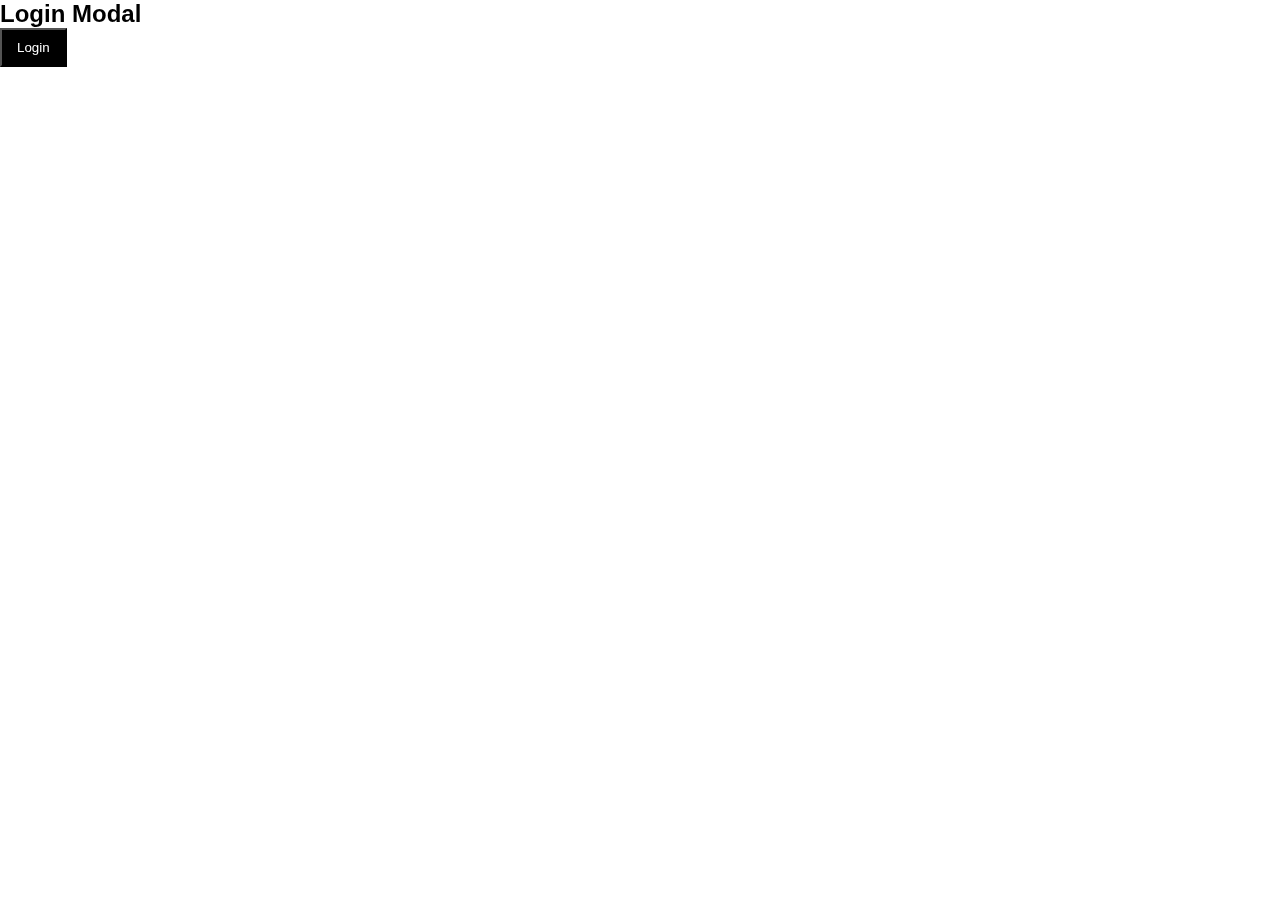
<file: se/sephora-clone/login.html>
<!DOCTYPE html>
<html lang="en">

<head>
    <meta charset="UTF-8">
    <meta http-equiv="X-UA-Compatible" content="IE=edge">
    <meta name="viewport" content="width=device-width, initial-scale=1.0">
    <title>Login</title>
    <style>
        * {
            margin: 0px;
            padding: 0px;
            font-family: Arial, Helvetica, sans-serif;
        }

        .btn-login {
            padding: 10px 15px;
            background-color: black;
            color: white;
            cursor: pointer;
        }

        .overlay {
            width: 100%;
            height: 100vh;
            position: fixed;
            top: 0;
            /* background: rgba(0, 0, 0, 0.5); */
            z-index: -1;
            opacity: 0;
            /* transition: 1s; */
        }
        /* original class loginform  */
        .loginform {
            width: 430px;
            background-color: white;
            padding: 30px 20px;
            position: absolute;
            left: 50%;
            top: -50%;
            z-index: 9;
            box-shadow: 0px 0px 10px 3px #ccc;
            transform: translate(-50%, -50%);
            transition: 0.5s;
            border-radius: 5px;
        }

        .loginform input {
            width: 100%;
            margin-bottom: 15px;
            height: 48px;
            border: none;
            padding-left: 10px;
            /* border: 1px solid whitesmoke; */
        }

        .loginform button {
            background-color: black;
            color: white;
            padding: 10px 15px;
            width: 55%;
            border-radius: 25px;
        }

        

        .loginform span {
            position: absolute;
            right: 0px;
            width: 30px;
            height: 30px;
            cursor: pointer;
            /* background-color: green; */
            text-align: center;
            color: black;
            font-size: 32px;
            text-align: center;
            top: 0px;
            line-height: 30px;
        }

        .showoverlay {
            opacity: 1;
            z-index: 1;
        }

        .showloginform {
            top: 50%;
        }

        #forgot-password {
            font-size: 13px;
            display: flex;
            justify-content: space-between;
        }

        #new-account {
            margin-top: 30px;
        }

        #termscond {
            font-size: 12px;
            display: flex;
            justify-content: center;
            padding-top: 40px;
        }

        #createAccount {
            background-color: whitesmoke;
            color: black;
            padding: 10px 15px;
            width: 55%;
            border-radius: 25px;
            margin-top: 20px;
            font-weight: bold;
        }
    </style>
</head>

<body>
    <!-- 
        Sign In
Sign in or create an account 
to enjoy FREE standard 
shipping on all orders.

element.style {
    width: 18px;
    height: 12px;
}
     -->

    <h2>Login Modal</h2>
    <button class="btn-login">Login</button>

    <div class="overlay" onclick="closeModal()"></div>
    <div class="loginform">
        <span> &times; </span>
        <h4>Sign In</h4>
        <br>
        <p style="font-size: 14px;">Sign in or create an account
            to enjoy <bold style="font-weight:bold">FREE standard
                shipping </bold> on all orders.</p>
        <br>
        <form action="">
            <div>
                <!-- <label for="">Username</label> -->
                <input placeholder="Email Address*" type="text" required />
            </div>

            <div>
                <!-- <label for="">Password</label> -->
                <input placeholder="Password*" type="password" required />
            </div>

            <div id="forgot-password">
                <p><input style="width: 18px; height: 12px; color: black;" type="checkbox" > Keep me signed in</p>
                <p> <a style="text-decoration: none;" href="#"> Forgot password?</a></p>
            </div>
            <br>
            <button>Sign In</button>
        </form>

        <div>

            <h5 id="new-account">New to Sephora?</h5>

            <button id="createAccount">Create Account</button>
        </div>


        <div id="termscond">
            <p><a href="#"> Terms of Use </a> & <a href="#"> Privacy Policy</a></p>

        </div>
    </div>
</body>

</html>

<script>


    let showModal = () => {
        document.querySelector(".overlay").classList.add("showoverlay")
        document.querySelector(".loginform").classList.add("showloginform")

    }

    let closeModal = () => {
        document.querySelector(".overlay").classList.remove("showoverlay")
        document.querySelector(".loginform").classList.remove("showloginform")

    }



    let btnlogin = document.querySelector(".btn-login");

    btnlogin.addEventListener("click", showModal)


    let close = document.querySelector("span");

    close.addEventListener("click", closeModal)
</script>
</file>
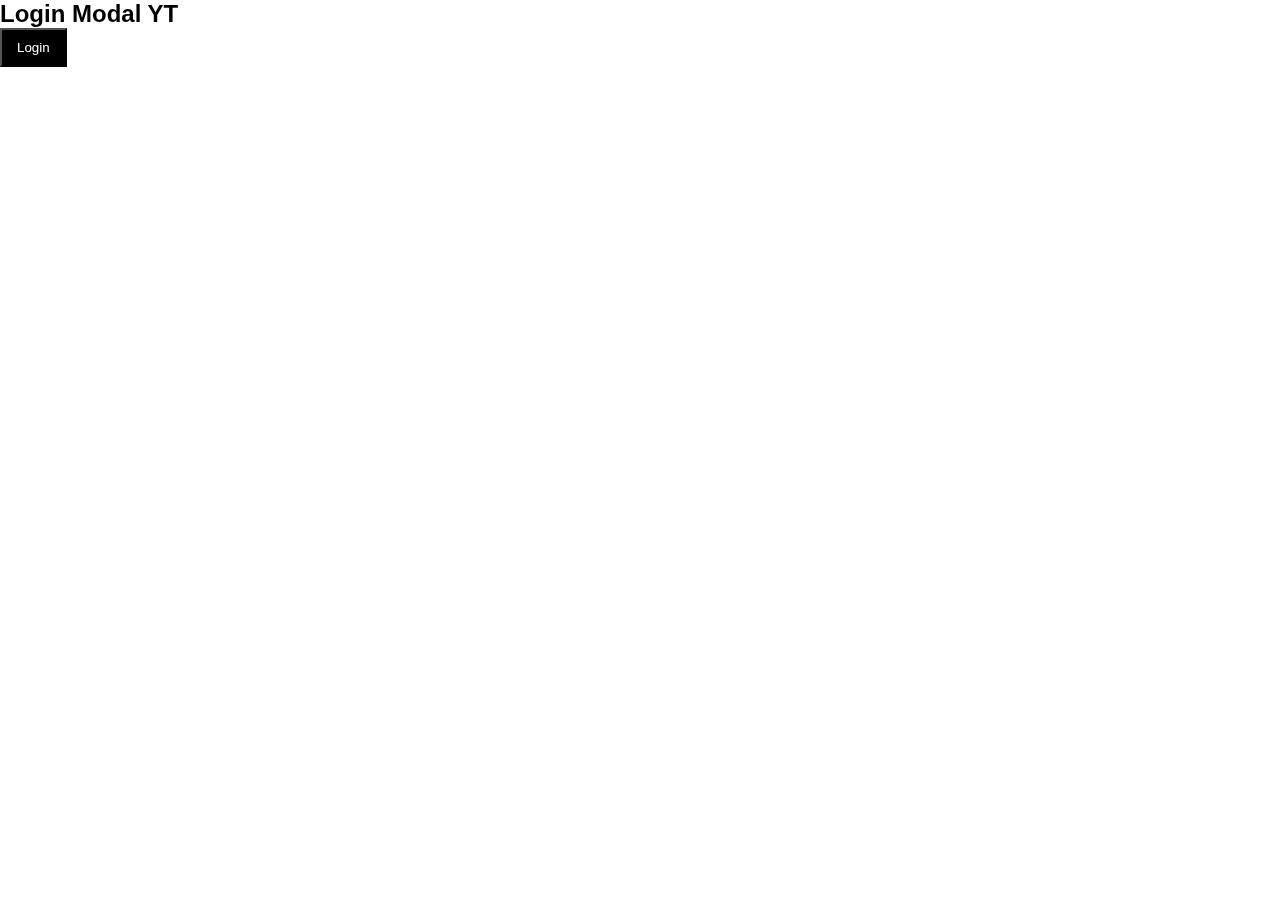
<file: se/sephora-clone/loginModal.html>
<!DOCTYPE html>
<html lang="en">
    
    
    

<head>
    <meta charset="UTF-8">
    <meta http-equiv="X-UA-Compatible" content="IE=edge">
    <meta name="viewport" content="width=device-width, initial-scale=1.0">
    <title>Login</title>
    <style>
        * {
            margin: 0px;
            padding: 0px;
            font-family: Arial, Helvetica, sans-serif;
        }

        .btn-login {
            padding: 10px 15px;
            background-color: black;
            color: white;
            cursor: pointer;
        }

        .overlay {
            width: 100%;
            height: 100vh;
            position: fixed;
            top: 0;
            /* background: rgba(0, 0, 0, 0.5); */
            z-index: -1;
            opacity: 0;
            /* transition: 1s; */
        }

        .loginform {
            width: 350px;
            background-color: white;
            padding: 30px 20px;
            position: absolute;
            left: 50%;
            top: -50%;
            z-index: 9;
            box-shadow: 0px 0px 10px 3px #ccc;
            transform: translate(-50%, -50%);
            transition: 0.5s;
        }

        .loginform input {
            width: 100%;
            margin-bottom: 15px;
            height: 35px;
        }

        .loginform button {
            background-color: black;
            color: white;
            padding: 10px 15px;
        }

        .loginform span {
            position: absolute;
            right: 0px;
            width: 30px;
            height: 30px;
            cursor: pointer;
            background-color: green;
            text-align: center;
            color: white;
            text-align: center;
            top: 0px;
            line-height: 30px;
        }

        .showoverlay {
            opacity: 1;
            z-index: 1;
        }

        .showloginform {
            top: 50%;
        }
    </style>
</head>

<body>
    <h2>Login Modal YT</h2>
    <button class="btn-login">Login</button>

    <div class="overlay" onclick="closeModal()"></div>
    <div class="loginform">
        <span> &times; </span>
        <form action="">
            <div>
                <label for="">Username</label>
                <input type="text" />
            </div>

            <div>
                <label for="">Password</label>
                <input type="password" />
            </div>

            <button>LOGIN</button>
        </form>
    </div>
</body>

</html>

<script>


    let showModal = () => {
        document.querySelector(".overlay").classList.add("showoverlay")
        document.querySelector(".loginform").classList.add("showloginform")

    }

    let closeModal = () => {
        document.querySelector(".overlay").classList.remove("showoverlay")
        document.querySelector(".loginform").classList.remove("showloginform")

    }



    let btnlogin = document.querySelector(".btn-login");

    btnlogin.addEventListener("click", showModal)


    let close = document.querySelector("span");

    close.addEventListener("click", closeModal)
</script>
</file>
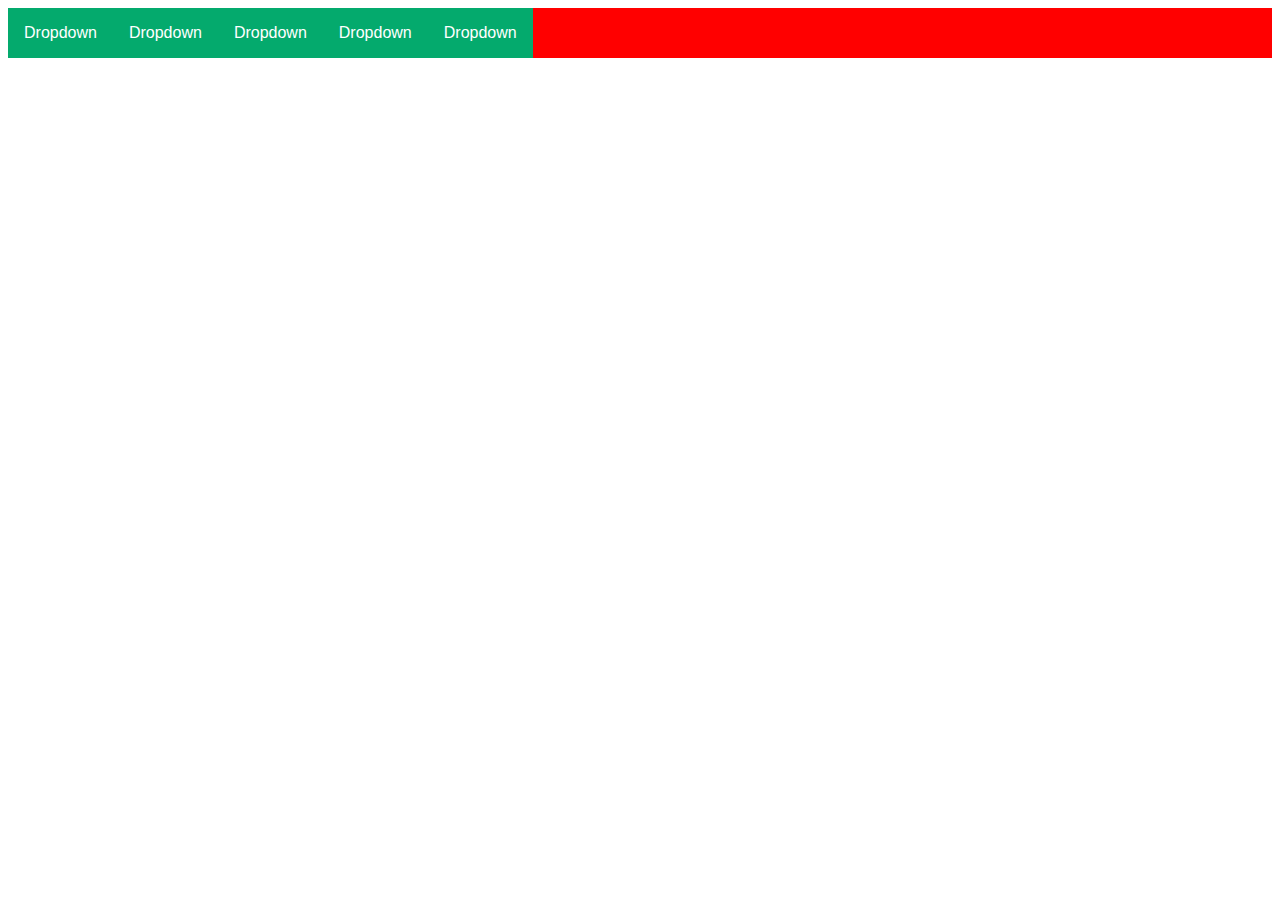
<file: se/sephora-clone/style/check.html>
<!DOCTYPE html>
<html lang="en">

<head>
    <meta charset="UTF-8">
    <meta http-equiv="X-UA-Compatible" content="IE=edge">
    <meta name="viewport" content="width=device-width, initial-scale=1.0">
    <title>Document</title>
</head>
<style>
    #main{
        display: flex;
        background-color:red;
        z-index: 4;
        position: relative;
    }
    .dropbtn {
  background-color: #04AA6D;
  color: white;
  padding: 16px;
  font-size: 16px;
  border: none;
}
.dropdown {
  position: relative;
  display: inline-block;
  z-index: 2;
}
.dropdown-content {
  display: none;
  position: absolute;
  background-color: #f1f1f1;
  min-width: 160px;
  box-shadow: 0px 8px 16px 0px rgba(0,0,0,0.2);
  z-index: 3;
}
.dropdown-content a {
  color: black;
  padding: 12px 16px;
  text-decoration: none;
  /* display: flexbox; */
}
.dropdown:hover .dropdown-content {display: block;}
</style>

<body>
    <div id="main">
        <div class="dropdown">
            <button class="dropbtn">Dropdown</button>
            <div class="dropdown-content">
                <a href="#">Link 1</a>
                <a href="#">Link 2</a>
                <a href="#">Link 3</a>
            </div>
        </div>
        <div class="dropdown">
            <button class="dropbtn">Dropdown</button>
            <div class="dropdown-content">
                <a href="#">Link 1</a>
                <a href="#">Link 2</a>
                <a href="#">Link 3</a>
            </div>
        </div>
        <div class="dropdown">
            <button class="dropbtn">Dropdown</button>
            <div class="dropdown-content">
                <a href="#">Link 1</a>
                <a href="#">Link 2</a>
                <a href="#">Link 3</a>
            </div>
        </div>
        <div class="dropdown">
            <button class="dropbtn">Dropdown</button>
            <div class="dropdown-content">
                <a href="#">Link 1</a>
                <a href="#">Link 2</a>
                <a href="#">Link 3</a>
            </div>
        </div>
        <div class="dropdown">
            <button class="dropbtn">Dropdown</button>
            <div class="dropdown-content">
                <a href="#">Link 1</a>
                <a href="#">Link 2</a>
                <a href="#">Link 3</a>
            </div>
        </div>

    </div>
</body>

</html>
</file>
